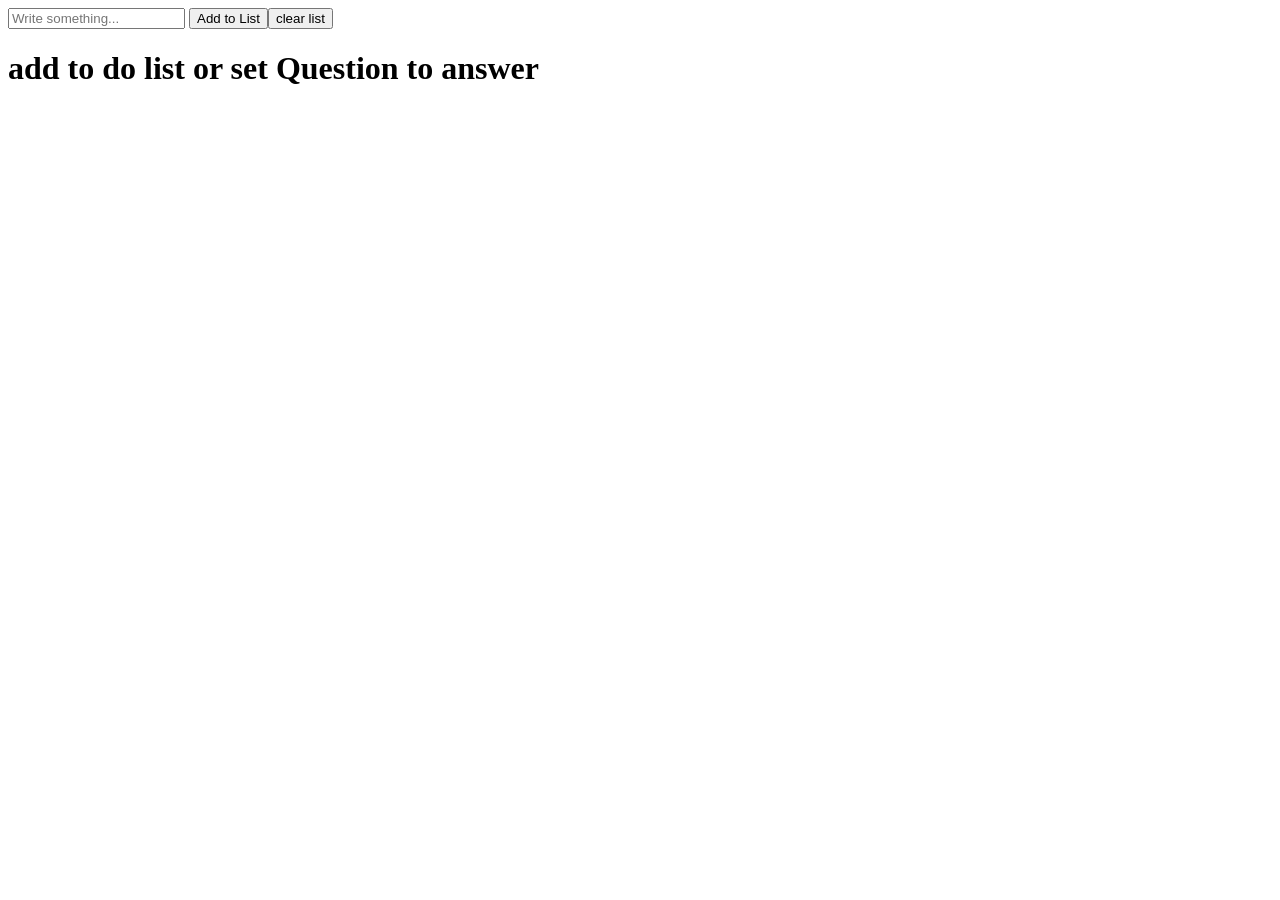
<file: appendChild().html>
<!DOCTYPE html>
<html>
<head>
  <title>Set tasks</title>
  <meta charset="UTF-8">
        <meta name="viewport" content="width=device-width, initial-scale=1.0">
        <meta name="robots" content="index, follow">
        <meta name="author" content="unrevealed secrets">
        <meta name="description" content="Discover Black Dwarf: a hub for modern intuition, innovation and descovery, and scientific collaboration for technology projects and development.">
        <meta name="keywords" content="modern experiment design,intuition,innovation and descovery,scientific collaboration, technology projects, development.">
</head>
<body>
  <input type="text" id="itemInput" placeholder="Write something...">
  <button onclick="addItem()">Add to List</button><button onclick="delet()">clear list</button>
  <br/>
  <h1>add to do list or set Question to answer</h1>

  <ul id="myList"></ul>

  <script>
    function addItem() {
      // 1. Get the input value
      let text = document.getElementById("itemInput").value;

      // 2. Create a new <li> element
      let newItem = document.createElement("li");

      // 3. Add text inside the <li>
      newItem.textContent = text;

      // 4. Append <li> to the <ul>
      document.getElementById("myList").appendChild(newItem);

      // 5. Clear the input
      document.getElementById("itemInput").value = "";
    }
    function delet(){
        document.getElementById("myList").innerHTML = "";
    }
  </script>
  </body>
</html>
</file>
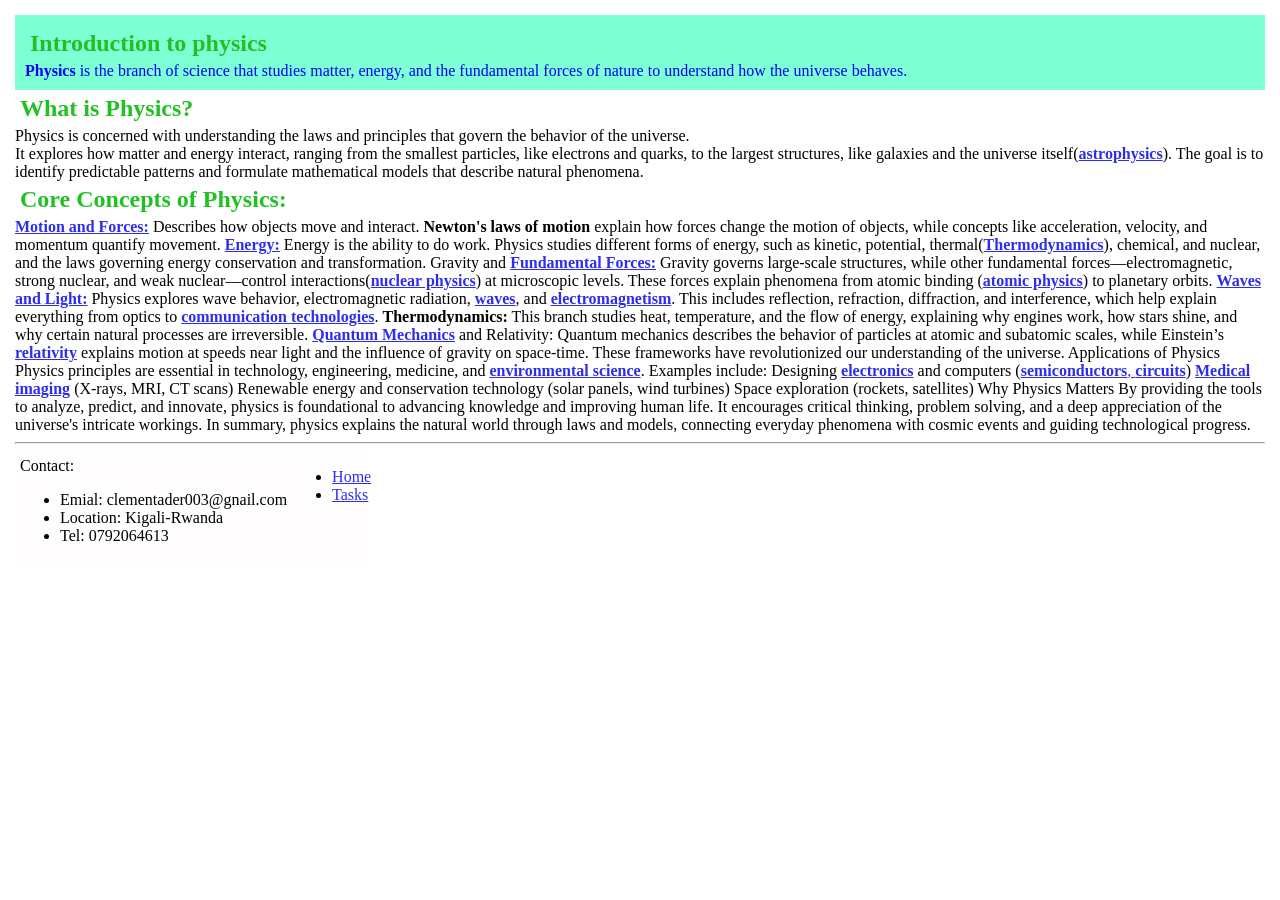
<file: introduction.html>
<!DOCTYPE html>
<html lang="en">
    <title>Introduction to Physics</title>
    <meta charset="UTF-8">
    <meta name="viewport" content="width=device-width, initial scale=1.0">
    <meta name="robots" content="invite, follow">
    <meta name="author" content="physics">
    <link rel="stylesheet" href="https://cdnjs.cloudflare.com/ajax/libs/font-awesome/6.5.1/css/all.min.css">
   <head>
<style>
    body {color: black; background-color: white; margin: 0px; padding: 15px;}
    h1,h2,h3,h4 {color:rgb(35, 192, 35); padding:5px; margin:0px;}
a {text-decoration: underline; color: rgb(45, 45, 239); background-color: white;}
a:hover{color:red; background-color: black;}
footer {background-color:rgb(255, 253, 253); color: rgb(0, 0, 0);position: absolute; align-items: center;justify-content: space-between;}
section{ background-color: aquamarine; color:blue; padding: 10px; margin:0px;}
</style>
   </head> 
   <body>
    <section>
    <h1>Introduction to physics</h1>
    <b>Physics</b> is the branch of science that studies matter, energy, and the fundamental forces of nature to understand how the universe behaves.<br/>
    </section>
    <h2>What is Physics?</h2> Physics is concerned with understanding the laws and principles that govern the behavior of the universe.<br/> 
    It explores how matter and energy interact, ranging from the smallest particles, like electrons and quarks, to the largest structures, like galaxies and the universe itself(<a href="https://www.coursera.org/courses?query=astrophysics&msockid=2feb79c8133a64630aff6fcf12c765a7"><b>astrophysics</b></a>). 
    The goal is to identify predictable patterns and formulate mathematical models that describe natural phenomena. 
    <h2>Core Concepts of Physics:</h2> 
    <a href="https://www.coursera.org/search?query=motion%20and%20forces"><b>Motion and Forces:</b></a> Describes how objects move and interact. 
    <b>Newton's laws of motion</b> explain how forces change the motion of objects, while concepts like acceleration, velocity, and momentum quantify movement. 
    <a href="https://www.coursera.org/search?query=%20Energy&sortBy=BEST_MATCH"><b>Energy:</b></a> Energy is the ability to do work. Physics studies different forms of energy, such as kinetic, potential, thermal(<a href="https://www.coursera.org/search?query=Thermodynamics&sortBy=BEST_MATCH"><b>Thermodynamics</b></a>), chemical, and nuclear, and the laws governing energy conservation and transformation. 
    Gravity and <a href="https://www.coursera.org/search?query=%20Fundamental%20Forces&sortBy=BEST_MATCH"><b>Fundamental Forces:</b></a> Gravity governs large-scale structures, while other fundamental forces—electromagnetic, strong nuclear, and weak nuclear—control interactions(<a href="https://www.coursera.org/search?query=nuclear%20physics&sortBy=BEST_MATCH"><b>nuclear physics</b></a>) at microscopic levels. 
    These forces explain phenomena from atomic binding (<a href="https://www.coursera.org/search?query=atomic%20physics&sortBy=BEST_MATCH"><b>atomic physics</b></a>) to planetary orbits. 
    <a href="https://www.coursera.org/search?query=Waves%20and%20Light&sortBy=BEST_MATCH"><b>Waves and Light:</b></a> Physics explores wave behavior, electromagnetic radiation, <a href="https://www.coursera.org/search?query=waves&sortBy=BEST_MATCH"><b>waves</b></a>, and <a href="https://www.coursera.org/search?query=electromagnetism&sortBy=BEST_MATCH"><b>electromagnetism</b></a>. This includes reflection, refraction, diffraction, and interference, which help explain everything from optics to <a href="https://www.coursera.org/search?query=communication%20technologies&sortBy=BEST_MATCH"><b>communication technologies</b></a>. 
    <b>Thermodynamics:</b> This branch studies heat, temperature, and the flow of energy, explaining why engines work, how stars shine, and why certain natural processes are irreversible. 
    <a href="https://www.coursera.org/search?query=Quantum%20Mechanics&sortBy=BEST_MATCH"><b>Quantum Mechanics</b></a> and Relativity: Quantum mechanics describes the behavior of particles at atomic and subatomic scales, while Einstein’s <a href=""><b>relativity</b></a> explains motion at speeds near light and the influence of gravity on space-time. 
    These frameworks have revolutionized our understanding of the universe. 
    Applications of Physics Physics principles are essential in technology, engineering, medicine, and <a href=""><b>environmental science</b></a>. 
    Examples include: Designing <a href="https://www.coursera.org/search?query=electronics&sortBy=BEST_MATCH"><b>electronics</b></a> and computers (<a href="https://www.coursera.org/search?query=semiconductors&sortBy=BEST_MATCH"><b>semiconductors</b>, <a href="https://www.coursera.org/search?query=circuits&sortBy=BEST_MATCH"><b>circuits</b></a>) <a href="https://www.coursera.org/search?query=Medical%20imaging&sortBy=BEST_MATCH"><b>Medical imaging</b></a> (X-rays, MRI, CT scans) Renewable energy and conservation technology (solar panels, wind turbines) Space exploration (rockets, satellites) 
    Why Physics Matters By providing the tools to analyze, predict, and innovate, physics is foundational to advancing knowledge and improving human life. 
    It encourages critical thinking, problem solving, and a deep appreciation of the universe's intricate workings. 
    In summary, physics explains the natural world through laws and models, connecting everyday phenomena with cosmic events and guiding technological progress.
    <hr>
    <footer>
        <div style="display:flex;">
            <div style="flex:1; padding:5px;">
                Contact:
        <ul>
        <li>Emial: clementader003@gnail.com</li>
        <li>Location: Kigali-Rwanda</li>
        <li>Tel: 0792064613</li>
        </ul>
        </div>
        <ul>
            <li><a href="index.html">Home</a></li>
            <li><a href="appendChild().html">Tasks</a></li>
        </ul>
    </div>
    </footer>
   </body>
   </html>
</file>
